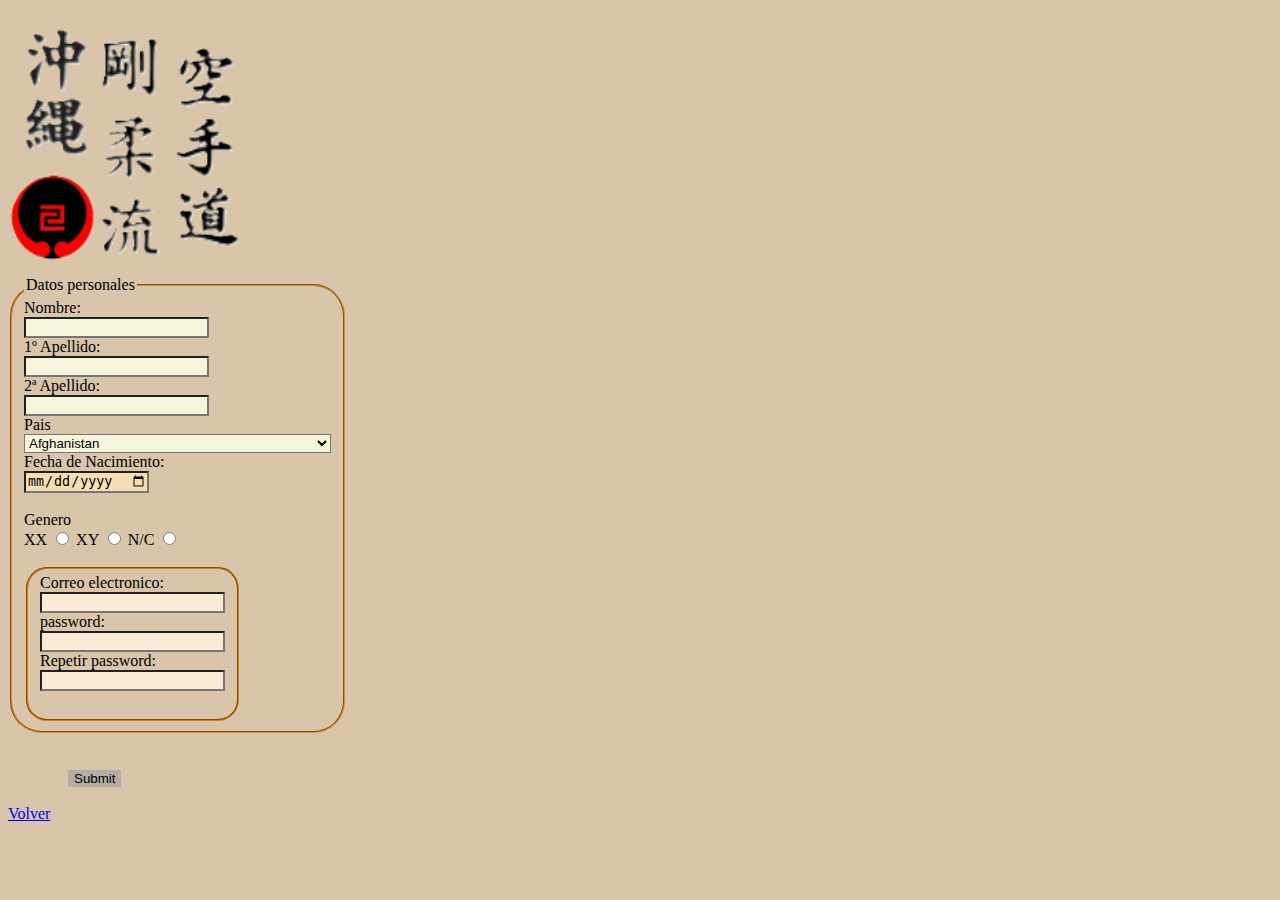
<file: Formulario.html>
<!DOCTYPE html>
<html lang="es">

<head>
	<meta charset="UTF-8">
	<title>Highlighted Form</title>

</head>
<img src="mini WEB/iogkf_1.png" alt="Goju-Ryu" width="250";>

<body style="background-color: #D8C5AA;">
	

	<form>
		
		<div>
			
			<fieldset style= "border-radius: 3cap; border-color: #d68e28; width: 80px;">
				<legend>Datos personales</legend>
				<label for="Nombre">Nombre:</label><br />
				<input type="text" id="Nombre" name="Nombre" style="background-color: beige;"><br />

				<label for="1º Apellido">1º Apellido:</label><br />
				<input type="text" id="1º Apellido" name="1º Apellido" style="background-color: beige;"><br />

				<label for="2ª Apellido">2ª Apellido:</label><br />
				<input type="text" id="2ª Apellido" name="2ª Apellido" style="background-color: beige;"><br />

				<label for="Pais">Pais </label><br />
				<select name="country" class="form-control" style="background-color: beige;">
					<option value="Afghanistan">Afghanistan</option>
					<option value="Åland Islands">Åland Islands</option>
					<option value="Albania">Albania</option>
					<option value="Algeria">Algeria</option>
					<option value="American Samoa">American Samoa</option>
					<option value="Andorra">Andorra</option>
					<option value="Angola">Angola</option>
					<option value="Anguilla">Anguilla</option>
					<option value="Antarctica">Antarctica</option>
					<option value="Antigua and Barbuda">Antigua and Barbuda</option>
					<option value="Argentina">Argentina</option>
					<option value="Armenia">Armenia</option>
					<option value="Aruba">Aruba</option>
					<option value="Australia">Australia</option>
					<option value="Austria">Austria</option>
					<option value="Azerbaijan">Azerbaijan</option>
					<option value="Bahamas">Bahamas</option>
					<option value="Bahrain">Bahrain</option>
					<option value="Bangladesh">Bangladesh</option>
					<option value="Barbados">Barbados</option>
					<option value="Belarus">Belarus</option>
					<option value="Belgium">Belgium</option>
					<option value="Belize">Belize</option>
					<option value="Benin">Benin</option>
					<option value="Bermuda">Bermuda</option>
					<option value="Bhutan">Bhutan</option>
					<option value="Bolivia">Bolivia</option>
					<option value="Bosnia and Herzegovina">Bosnia and Herzegovina</option>
					<option value="Botswana">Botswana</option>
					<option value="Bouvet Island">Bouvet Island</option>
					<option value="Brazil">Brazil</option>
					<option value="British Indian Ocean Territory">British Indian Ocean Territory</option>
					<option value="Brunei Darussalam">Brunei Darussalam</option>
					<option value="Bulgaria">Bulgaria</option>
					<option value="Burkina Faso">Burkina Faso</option>
					<option value="Burundi">Burundi</option>
					<option value="Cambodia">Cambodia</option>
					<option value="Cameroon">Cameroon</option>
					<option value="Canada">Canada</option>
					<option value="Cape Verde">Cape Verde</option>
					<option value="Cayman Islands">Cayman Islands</option>
					<option value="Central African Republic">Central African Republic</option>
					<option value="Chad">Chad</option>
					<option value="Chile">Chile</option>
					<option value="China">China</option>
					<option value="Christmas Island">Christmas Island</option>
					<option value="Cocos (Keeling) Islands">Cocos (Keeling) Islands</option>
					<option value="Colombia">Colombia</option>
					<option value="Comoros">Comoros</option>
					<option value="Congo">Congo</option>
					<option value="Congo, The Democratic Republic of The">Congo, The Democratic Republic of The</option>
					<option value="Cook Islands">Cook Islands</option>
					<option value="Costa Rica">Costa Rica</option>
					<option value="Cote D'ivoire">Cote D'ivoire</option>
					<option value="Croatia">Croatia</option>
					<option value="Cuba">Cuba</option>
					<option value="Cyprus">Cyprus</option>
					<option value="Czech Republic">Czech Republic</option>
					<option value="Denmark">Denmark</option>
					<option value="Djibouti">Djibouti</option>
					<option value="Dominica">Dominica</option>
					<option value="Dominican Republic">Dominican Republic</option>
					<option value="Ecuador">Ecuador</option>
					<option value="Egypt">Egypt</option>
					<option value="El Salvador">El Salvador</option>
					<option value="Equatorial Guinea">Equatorial Guinea</option>
					<option value="Eritrea">Eritrea</option>
					<option value="Estonia">Estonia</option>
					<option value="Ethiopia">Ethiopia</option>
					<option value="Falkland Islands (Malvinas)">Falkland Islands (Malvinas)</option>
					<option value="Faroe Islands">Faroe Islands</option>
					<option value="Fiji">Fiji</option>
					<option value="Finland">Finland</option>
					<option value="France">France</option>
					<option value="French Guiana">French Guiana</option>
					<option value="French Polynesia">French Polynesia</option>
					<option value="French Southern Territories">French Southern Territories</option>
					<option value="Gabon">Gabon</option>
					<option value="Gambia">Gambia</option>
					<option value="Georgia">Georgia</option>
					<option value="Germany">Germany</option>
					<option value="Ghana">Ghana</option>
					<option value="Gibraltar">Gibraltar</option>
					<option value="Greece">Greece</option>
					<option value="Greenland">Greenland</option>
					<option value="Grenada">Grenada</option>
					<option value="Guadeloupe">Guadeloupe</option>
					<option value="Guam">Guam</option>
					<option value="Guatemala">Guatemala</option>
					<option value="Guernsey">Guernsey</option>
					<option value="Guinea">Guinea</option>
					<option value="Guinea-bissau">Guinea-bissau</option>
					<option value="Guyana">Guyana</option>
					<option value="Haiti">Haiti</option>
					<option value="Heard Island and Mcdonald Islands">Heard Island and Mcdonald Islands</option>
					<option value="Holy See (Vatican City State)">Holy See (Vatican City State)</option>
					<option value="Honduras">Honduras</option>
					<option value="Hong Kong">Hong Kong</option>
					<option value="Hungary">Hungary</option>
					<option value="Iceland">Iceland</option>
					<option value="India">India</option>
					<option value="Indonesia">Indonesia</option>
					<option value="Iran, Islamic Republic of">Iran, Islamic Republic of</option>
					<option value="Iraq">Iraq</option>
					<option value="Ireland">Ireland</option>
					<option value="Isle of Man">Isle of Man</option>
					<option value="Israel">Israel</option>
					<option value="Italy">Italy</option>
					<option value="Jamaica">Jamaica</option>
					<option value="Japan">Japan</option>
					<option value="Jersey">Jersey</option>
					<option value="Jordan">Jordan</option>
					<option value="Kazakhstan">Kazakhstan</option>
					<option value="Kenya">Kenya</option>
					<option value="Kiribati">Kiribati</option>
					<option value="Korea, Democratic People's Republic of">Korea, Democratic People's Republic of</option>
					<option value="Korea, Republic of">Korea, Republic of</option>
					<option value="Kuwait">Kuwait</option>
					<option value="Kyrgyzstan">Kyrgyzstan</option>
					<option value="Lao People's Democratic Republic">Lao People's Democratic Republic</option>
					<option value="Latvia">Latvia</option>
					<option value="Lebanon">Lebanon</option>
					<option value="Lesotho">Lesotho</option>
					<option value="Liberia">Liberia</option>
					<option value="Libyan Arab Jamahiriya">Libyan Arab Jamahiriya</option>
					<option value="Liechtenstein">Liechtenstein</option>
					<option value="Lithuania">Lithuania</option>
					<option value="Luxembourg">Luxembourg</option>
					<option value="Macao">Macao</option>
					<option value="Macedonia, The Former Yugoslav Republic of">Macedonia, The Former Yugoslav Republic of</option>
					<option value="Madagascar">Madagascar</option>
					<option value="Malawi">Malawi</option>
					<option value="Malaysia">Malaysia</option>
					<option value="Maldives">Maldives</option>
					<option value="Mali">Mali</option>
					<option value="Malta">Malta</option>
					<option value="Marshall Islands">Marshall Islands</option>
					<option value="Martinique">Martinique</option>
					<option value="Mauritania">Mauritania</option>
					<option value="Mauritius">Mauritius</option>
					<option value="Mayotte">Mayotte</option>
					<option value="Mexico">Mexico</option>
					<option value="Micronesia, Federated States of">Micronesia, Federated States of</option>
					<option value="Moldova, Republic of">Moldova, Republic of</option>
					<option value="Monaco">Monaco</option>
					<option value="Mongolia">Mongolia</option>
					<option value="Montenegro">Montenegro</option>
					<option value="Montserrat">Montserrat</option>
					<option value="Morocco">Morocco</option>
					<option value="Mozambique">Mozambique</option>
					<option value="Myanmar">Myanmar</option>
					<option value="Namibia">Namibia</option>
					<option value="Nauru">Nauru</option>
					<option value="Nepal">Nepal</option>
					<option value="Netherlands">Netherlands</option>
					<option value="Netherlands Antilles">Netherlands Antilles</option>
					<option value="New Caledonia">New Caledonia</option>
					<option value="New Zealand">New Zealand</option>
					<option value="Nicaragua">Nicaragua</option>
					<option value="Niger">Niger</option>
					<option value="Nigeria">Nigeria</option>
					<option value="Niue">Niue</option>
					<option value="Norfolk Island">Norfolk Island</option>
					<option value="Northern Mariana Islands">Northern Mariana Islands</option>
					<option value="Norway">Norway</option>
					<option value="Oman">Oman</option>
					<option value="Pakistan">Pakistan</option>
					<option value="Palau">Palau</option>
					<option value="Palestinian Territory, Occupied">Palestinian Territory, Occupied</option>
					<option value="Panama">Panama</option>
					<option value="Papua New Guinea">Papua New Guinea</option>
					<option value="Paraguay">Paraguay</option>
					<option value="Peru">Peru</option>
					<option value="Philippines">Philippines</option>
					<option value="Pitcairn">Pitcairn</option>
					<option value="Poland">Poland</option>
					<option value="Portugal">Portugal</option>
					<option value="Puerto Rico">Puerto Rico</option>
					<option value="Qatar">Qatar</option>
					<option value="Reunion">Reunion</option>
					<option value="Romania">Romania</option>
					<option value="Russian Federation">Russian Federation</option>
					<option value="Rwanda">Rwanda</option>
					<option value="Saint Helena">Saint Helena</option>
					<option value="Saint Kitts and Nevis">Saint Kitts and Nevis</option>
					<option value="Saint Lucia">Saint Lucia</option>
					<option value="Saint Pierre and Miquelon">Saint Pierre and Miquelon</option>
					<option value="Saint Vincent and The Grenadines">Saint Vincent and The Grenadines</option>
					<option value="Samoa">Samoa</option>
					<option value="San Marino">San Marino</option>
					<option value="Sao Tome and Principe">Sao Tome and Principe</option>
					<option value="Saudi Arabia">Saudi Arabia</option>
					<option value="Senegal">Senegal</option>
					<option value="Serbia">Serbia</option>
					<option value="Seychelles">Seychelles</option>
					<option value="Sierra Leone">Sierra Leone</option>
					<option value="Singapore">Singapore</option>
					<option value="Slovakia">Slovakia</option>
					<option value="Slovenia">Slovenia</option>
					<option value="Solomon Islands">Solomon Islands</option>
					<option value="Somalia">Somalia</option>
					<option value="South Africa">South Africa</option>
					<option value="South Georgia and The South Sandwich Islands">South Georgia and The South Sandwich Islands</option>
					<option value="Spain">Spain</option>
					<option value="Sri Lanka">Sri Lanka</option>
					<option value="Sudan">Sudan</option>
					<option value="Suriname">Suriname</option>
					<option value="Svalbard and Jan Mayen">Svalbard and Jan Mayen</option>
					<option value="Swaziland">Swaziland</option>
					<option value="Sweden">Sweden</option>
					<option value="Switzerland">Switzerland</option>
					<option value="Syrian Arab Republic">Syrian Arab Republic</option>
					<option value="Taiwan">Taiwan</option>
					<option value="Tajikistan">Tajikistan</option>
					<option value="Tanzania, United Republic of">Tanzania, United Republic of</option>
					<option value="Thailand">Thailand</option>
					<option value="Timor-leste">Timor-leste</option>
					<option value="Togo">Togo</option>
					<option value="Tokelau">Tokelau</option>
					<option value="Tonga">Tonga</option>
					<option value="Trinidad and Tobago">Trinidad and Tobago</option>
					<option value="Tunisia">Tunisia</option>
					<option value="Turkey">Turkey</option>
					<option value="Turkmenistan">Turkmenistan</option>
					<option value="Turks and Caicos Islands">Turks and Caicos Islands</option>
					<option value="Tuvalu">Tuvalu</option>
					<option value="Uganda">Uganda</option>
					<option value="Ukraine">Ukraine</option>
					<option value="United Arab Emirates">United Arab Emirates</option>
					<option value="United Kingdom">United Kingdom</option>
					<option value="United States">United States</option>
					<option value="United States Minor Outlying Islands">United States Minor Outlying Islands</option>
					<option value="Uruguay">Uruguay</option>
					<option value="Uzbekistan">Uzbekistan</option>
					<option value="Vanuatu">Vanuatu</option>
					<option value="Venezuela">Venezuela</option>
					<option value="Viet Nam">Viet Nam</option>
					<option value="Virgin Islands, British">Virgin Islands, British</option>
					<option value="Virgin Islands, U.S.">Virgin Islands, U.S.</option>
					<option value="Wallis and Futuna">Wallis and Futuna</option>
					<option value="Western Sahara">Western Sahara</option>
					<option value="Yemen">Yemen</option>
					<option value="Zambia">Zambia</option>
					<option value="Zimbabwe">Zimbabwe</option>
				</select>

				<label for="Fecha de Nacimiento">Fecha de Nacimiento:</label><br />
				<input type="date" id="Fecha de Nacimiento" name="Fecha de Nacimiento" style="background-color: wheat;"
					value="04-11-2024" min="01-01-2024" max="31-12-2024">
				<br>
				<br>
				<label for="Genero">Genero</label><br />
				<label for="xx">XX</label>
				<input type="radio" id="estas" name="Genero" value="XX">

				<label for="xY">XY</label>
				<input type="radio" id="chao" name="Genero" value="XY">
				<label for="N/C">N/C</label>
				<input type="radio" id="hola" name="Genero" value="N/C"><br><br>
				<fieldset style= "border-radius: 2cap; border-color: #d18112; width: 80px;">
					<label for="Correo electronico">Correo electronico:</label><br />
					<input type="email" id="Correo electronico" name="Correo electronico" style="background-color: antiquewhite;"> <br />

					<label for="password">password:</label><br />
					<input type="password" id="password" name="password" style="background-color: antiquewhite;"><br />

					<label for="Repetir password">Repetir password:</label><br />
					<input type="password" id="Repetir password" name="Repetir password" style="background-color: antiquewhite;"><br /><br />
				</fieldset>
			</fieldset>
			<br /><br />
			<input type="submit" value="Submit" style="margin-left: 60px; border: 2px;  background-color:#B5ADA4;">
		</div>
	</form>
	<br>	
	<a href="index.html">Volver</a>
</body>


</html>
</file>
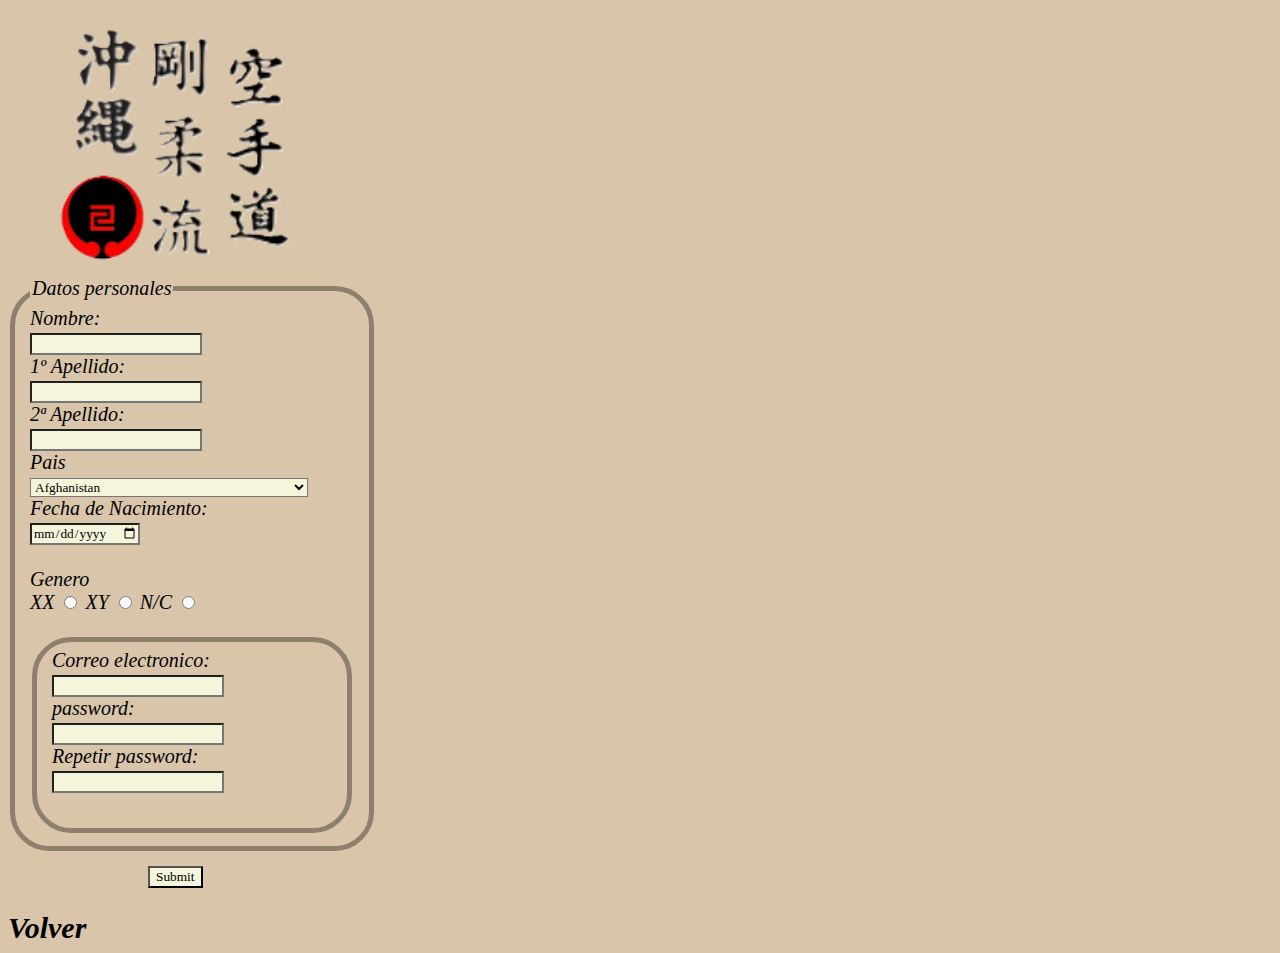
<file: Formulario_proyecto.html>
<!DOCTYPE html>
<html lang="es">

<head>
	<meta charset="UTF-8">
	<title>Highlighted Form</title>
	<link rel="stylesheet" href="css_formulario.css">

</head>
<img src="mini WEB/iogkf_1.png" alt="Goju-Ryu" width="250" ;>


<body>
	<form>
		<div>
			<fieldset>
				<legend>Datos personales</legend>
				<label for="Nombre">Nombre:</label><br />
				<input type="text" id="Nombre" name="Nombre"><br />

				<label for="1º Apellido">1º Apellido:</label><br />
				<input type="text" id="1º Apellido" name="1º Apellido"><br />

				<label for="2ª Apellido">2ª Apellido:</label><br />
				<input type="text" id="2ª Apellido" name="2ª Apellido"><br />

				<label for="Pais">Pais </label><br />
				<select name="country" class="form-control">
					<option value="Afghanistan">Afghanistan</option>
					<option value="Åland Islands">Åland Islands</option>
					<option value="Albania">Albania</option>
					<option value="Algeria">Algeria</option>
					<option value="American Samoa">American Samoa</option>
					<option value="Andorra">Andorra</option>
					<option value="Angola">Angola</option>
					<option value="Anguilla">Anguilla</option>
					<option value="Antarctica">Antarctica</option>
					<option value="Antigua and Barbuda">Antigua and Barbuda</option>
					<option value="Argentina">Argentina</option>
					<option value="Armenia">Armenia</option>
					<option value="Aruba">Aruba</option>
					<option value="Australia">Australia</option>
					<option value="Austria">Austria</option>
					<option value="Azerbaijan">Azerbaijan</option>
					<option value="Bahamas">Bahamas</option>
					<option value="Bahrain">Bahrain</option>
					<option value="Bangladesh">Bangladesh</option>
					<option value="Barbados">Barbados</option>
					<option value="Belarus">Belarus</option>
					<option value="Belgium">Belgium</option>
					<option value="Belize">Belize</option>
					<option value="Benin">Benin</option>
					<option value="Bermuda">Bermuda</option>
					<option value="Bhutan">Bhutan</option>
					<option value="Bolivia">Bolivia</option>
					<option value="Bosnia and Herzegovina">Bosnia and Herzegovina</option>
					<option value="Botswana">Botswana</option>
					<option value="Bouvet Island">Bouvet Island</option>
					<option value="Brazil">Brazil</option>
					<option value="British Indian Ocean Territory">British Indian Ocean Territory</option>
					<option value="Brunei Darussalam">Brunei Darussalam</option>
					<option value="Bulgaria">Bulgaria</option>
					<option value="Burkina Faso">Burkina Faso</option>
					<option value="Burundi">Burundi</option>
					<option value="Cambodia">Cambodia</option>
					<option value="Cameroon">Cameroon</option>
					<option value="Canada">Canada</option>
					<option value="Cape Verde">Cape Verde</option>
					<option value="Cayman Islands">Cayman Islands</option>
					<option value="Central African Republic">Central African Republic</option>
					<option value="Chad">Chad</option>
					<option value="Chile">Chile</option>
					<option value="China">China</option>
					<option value="Christmas Island">Christmas Island</option>
					<option value="Cocos (Keeling) Islands">Cocos (Keeling) Islands</option>
					<option value="Colombia">Colombia</option>
					<option value="Comoros">Comoros</option>
					<option value="Congo">Congo</option>
					<option value="Congo, The Democratic Republic of The">Congo, The Democratic Republic of The</option>
					<option value="Cook Islands">Cook Islands</option>
					<option value="Costa Rica">Costa Rica</option>
					<option value="Cote D'ivoire">Cote D'ivoire</option>
					<option value="Croatia">Croatia</option>
					<option value="Cuba">Cuba</option>
					<option value="Cyprus">Cyprus</option>
					<option value="Czech Republic">Czech Republic</option>
					<option value="Denmark">Denmark</option>
					<option value="Djibouti">Djibouti</option>
					<option value="Dominica">Dominica</option>
					<option value="Dominican Republic">Dominican Republic</option>
					<option value="Ecuador">Ecuador</option>
					<option value="Egypt">Egypt</option>
					<option value="El Salvador">El Salvador</option>
					<option value="Equatorial Guinea">Equatorial Guinea</option>
					<option value="Eritrea">Eritrea</option>
					<option value="Estonia">Estonia</option>
					<option value="Ethiopia">Ethiopia</option>
					<option value="Falkland Islands (Malvinas)">Falkland Islands (Malvinas)</option>
					<option value="Faroe Islands">Faroe Islands</option>
					<option value="Fiji">Fiji</option>
					<option value="Finland">Finland</option>
					<option value="France">France</option>
					<option value="French Guiana">French Guiana</option>
					<option value="French Polynesia">French Polynesia</option>
					<option value="French Southern Territories">French Southern Territories</option>
					<option value="Gabon">Gabon</option>
					<option value="Gambia">Gambia</option>
					<option value="Georgia">Georgia</option>
					<option value="Germany">Germany</option>
					<option value="Ghana">Ghana</option>
					<option value="Gibraltar">Gibraltar</option>
					<option value="Greece">Greece</option>
					<option value="Greenland">Greenland</option>
					<option value="Grenada">Grenada</option>
					<option value="Guadeloupe">Guadeloupe</option>
					<option value="Guam">Guam</option>
					<option value="Guatemala">Guatemala</option>
					<option value="Guernsey">Guernsey</option>
					<option value="Guinea">Guinea</option>
					<option value="Guinea-bissau">Guinea-bissau</option>
					<option value="Guyana">Guyana</option>
					<option value="Haiti">Haiti</option>
					<option value="Heard Island and Mcdonald Islands">Heard Island and Mcdonald Islands</option>
					<option value="Holy See (Vatican City State)">Holy See (Vatican City State)</option>
					<option value="Honduras">Honduras</option>
					<option value="Hong Kong">Hong Kong</option>
					<option value="Hungary">Hungary</option>
					<option value="Iceland">Iceland</option>
					<option value="India">India</option>
					<option value="Indonesia">Indonesia</option>
					<option value="Iran, Islamic Republic of">Iran, Islamic Republic of</option>
					<option value="Iraq">Iraq</option>
					<option value="Ireland">Ireland</option>
					<option value="Isle of Man">Isle of Man</option>
					<option value="Israel">Israel</option>
					<option value="Italy">Italy</option>
					<option value="Jamaica">Jamaica</option>
					<option value="Japan">Japan</option>
					<option value="Jersey">Jersey</option>
					<option value="Jordan">Jordan</option>
					<option value="Kazakhstan">Kazakhstan</option>
					<option value="Kenya">Kenya</option>
					<option value="Kiribati">Kiribati</option>
					<option value="Korea, Democratic People's Republic of">Korea, Democratic People's Republic of
					</option>
					<option value="Korea, Republic of">Korea, Republic of</option>
					<option value="Kuwait">Kuwait</option>
					<option value="Kyrgyzstan">Kyrgyzstan</option>
					<option value="Lao People's Democratic Republic">Lao People's Democratic Republic</option>
					<option value="Latvia">Latvia</option>
					<option value="Lebanon">Lebanon</option>
					<option value="Lesotho">Lesotho</option>
					<option value="Liberia">Liberia</option>
					<option value="Libyan Arab Jamahiriya">Libyan Arab Jamahiriya</option>
					<option value="Liechtenstein">Liechtenstein</option>
					<option value="Lithuania">Lithuania</option>
					<option value="Luxembourg">Luxembourg</option>
					<option value="Macao">Macao</option>
					<option value="Macedonia, The Former Yugoslav Republic of">Macedonia, The Former Yugoslav Republic
						of</option>
					<option value="Madagascar">Madagascar</option>
					<option value="Malawi">Malawi</option>
					<option value="Malaysia">Malaysia</option>
					<option value="Maldives">Maldives</option>
					<option value="Mali">Mali</option>
					<option value="Malta">Malta</option>
					<option value="Marshall Islands">Marshall Islands</option>
					<option value="Martinique">Martinique</option>
					<option value="Mauritania">Mauritania</option>
					<option value="Mauritius">Mauritius</option>
					<option value="Mayotte">Mayotte</option>
					<option value="Mexico">Mexico</option>
					<option value="Micronesia, Federated States of">Micronesia, Federated States of</option>
					<option value="Moldova, Republic of">Moldova, Republic of</option>
					<option value="Monaco">Monaco</option>
					<option value="Mongolia">Mongolia</option>
					<option value="Montenegro">Montenegro</option>
					<option value="Montserrat">Montserrat</option>
					<option value="Morocco">Morocco</option>
					<option value="Mozambique">Mozambique</option>
					<option value="Myanmar">Myanmar</option>
					<option value="Namibia">Namibia</option>
					<option value="Nauru">Nauru</option>
					<option value="Nepal">Nepal</option>
					<option value="Netherlands">Netherlands</option>
					<option value="Netherlands Antilles">Netherlands Antilles</option>
					<option value="New Caledonia">New Caledonia</option>
					<option value="New Zealand">New Zealand</option>
					<option value="Nicaragua">Nicaragua</option>
					<option value="Niger">Niger</option>
					<option value="Nigeria">Nigeria</option>
					<option value="Niue">Niue</option>
					<option value="Norfolk Island">Norfolk Island</option>
					<option value="Northern Mariana Islands">Northern Mariana Islands</option>
					<option value="Norway">Norway</option>
					<option value="Oman">Oman</option>
					<option value="Pakistan">Pakistan</option>
					<option value="Palau">Palau</option>
					<option value="Palestinian Territory, Occupied">Palestinian Territory, Occupied</option>
					<option value="Panama">Panama</option>
					<option value="Papua New Guinea">Papua New Guinea</option>
					<option value="Paraguay">Paraguay</option>
					<option value="Peru">Peru</option>
					<option value="Philippines">Philippines</option>
					<option value="Pitcairn">Pitcairn</option>
					<option value="Poland">Poland</option>
					<option value="Portugal">Portugal</option>
					<option value="Puerto Rico">Puerto Rico</option>
					<option value="Qatar">Qatar</option>
					<option value="Reunion">Reunion</option>
					<option value="Romania">Romania</option>
					<option value="Russian Federation">Russian Federation</option>
					<option value="Rwanda">Rwanda</option>
					<option value="Saint Helena">Saint Helena</option>
					<option value="Saint Kitts and Nevis">Saint Kitts and Nevis</option>
					<option value="Saint Lucia">Saint Lucia</option>
					<option value="Saint Pierre and Miquelon">Saint Pierre and Miquelon</option>
					<option value="Saint Vincent and The Grenadines">Saint Vincent and The Grenadines</option>
					<option value="Samoa">Samoa</option>
					<option value="San Marino">San Marino</option>
					<option value="Sao Tome and Principe">Sao Tome and Principe</option>
					<option value="Saudi Arabia">Saudi Arabia</option>
					<option value="Senegal">Senegal</option>
					<option value="Serbia">Serbia</option>
					<option value="Seychelles">Seychelles</option>
					<option value="Sierra Leone">Sierra Leone</option>
					<option value="Singapore">Singapore</option>
					<option value="Slovakia">Slovakia</option>
					<option value="Slovenia">Slovenia</option>
					<option value="Solomon Islands">Solomon Islands</option>
					<option value="Somalia">Somalia</option>
					<option value="South Africa">South Africa</option>
					<option value="South Georgia and The South Sandwich Islands">South Georgia and The South Sandwich
						Islands</option>
					<option value="Spain">Spain</option>
					<option value="Sri Lanka">Sri Lanka</option>
					<option value="Sudan">Sudan</option>
					<option value="Suriname">Suriname</option>
					<option value="Svalbard and Jan Mayen">Svalbard and Jan Mayen</option>
					<option value="Swaziland">Swaziland</option>
					<option value="Sweden">Sweden</option>
					<option value="Switzerland">Switzerland</option>
					<option value="Syrian Arab Republic">Syrian Arab Republic</option>
					<option value="Taiwan">Taiwan</option>
					<option value="Tajikistan">Tajikistan</option>
					<option value="Tanzania, United Republic of">Tanzania, United Republic of</option>
					<option value="Thailand">Thailand</option>
					<option value="Timor-leste">Timor-leste</option>
					<option value="Togo">Togo</option>
					<option value="Tokelau">Tokelau</option>
					<option value="Tonga">Tonga</option>
					<option value="Trinidad and Tobago">Trinidad and Tobago</option>
					<option value="Tunisia">Tunisia</option>
					<option value="Turkey">Turkey</option>
					<option value="Turkmenistan">Turkmenistan</option>
					<option value="Turks and Caicos Islands">Turks and Caicos Islands</option>
					<option value="Tuvalu">Tuvalu</option>
					<option value="Uganda">Uganda</option>
					<option value="Ukraine">Ukraine</option>
					<option value="United Arab Emirates">United Arab Emirates</option>
					<option value="United Kingdom">United Kingdom</option>
					<option value="United States">United States</option>
					<option value="United States Minor Outlying Islands">United States Minor Outlying Islands</option>
					<option value="Uruguay">Uruguay</option>
					<option value="Uzbekistan">Uzbekistan</option>
					<option value="Vanuatu">Vanuatu</option>
					<option value="Venezuela">Venezuela</option>
					<option value="Viet Nam">Viet Nam</option>
					<option value="Virgin Islands, British">Virgin Islands, British</option>
					<option value="Virgin Islands, U.S.">Virgin Islands, U.S.</option>
					<option value="Wallis and Futuna">Wallis and Futuna</option>
					<option value="Western Sahara">Western Sahara</option>
					<option value="Yemen">Yemen</option>
					<option value="Zambia">Zambia</option>
					<option value="Zimbabwe">Zimbabwe</option>
				</select><br />

				<label for="Fecha de Nacimiento">Fecha de Nacimiento:</label><br />
				<input type="date" id="Fecha de Nacimiento" name="Fecha de Nacimiento" value="04-11-2024"
					min="01-01-2024" max="31-12-2024">
				<br>
				<br>
				<label for="Genero">Genero</label><br />
				<label for="xx">XX</label>
				<input type="radio" id="estas" name="Genero" value="XX">

				<label for="xY">XY</label>
				<input type="radio" id="chao" name="Genero" value="XY">
				<label for="N/C">N/C</label>
				<input type="radio" id="hola" name="Genero" value="N/C"><br><br>
				<fieldset>
					<label for="Correo electronico">Correo electronico:</label><br />
					<input type="email" id="Correo electronico" name="Correo electronico"> <br />

					<label for="password">password:</label><br />
					<input type="password" id="password" name="password"><br />

					<label for="Repetir password">Repetir password:</label><br />
					<input type="password" id="Repetir password" name="Repetir password"><br /><br />
				</fieldset>
			</fieldset>
			<input class="submit" type="submit" value="Submit">
		</div>
	</form>
	<br>
	<a href="index.html">Volver</a>
</body>

</html>
</file>
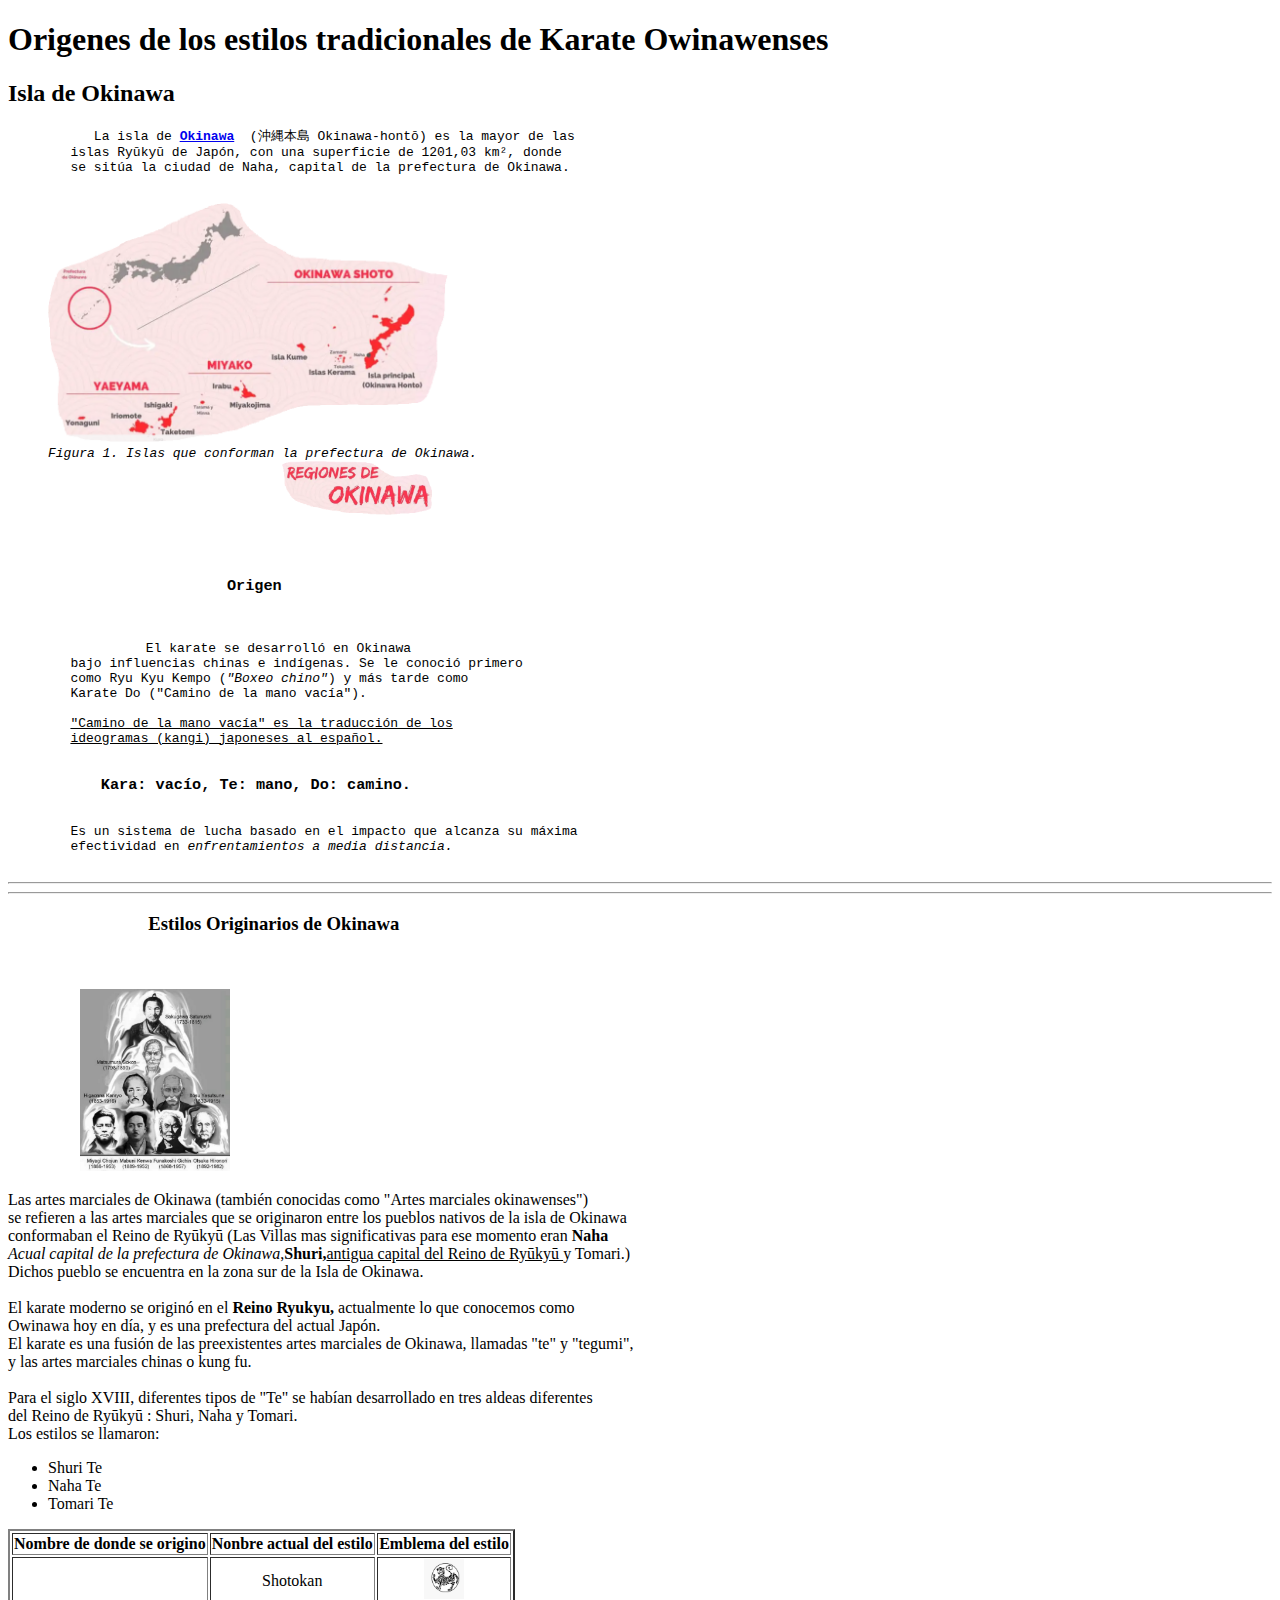
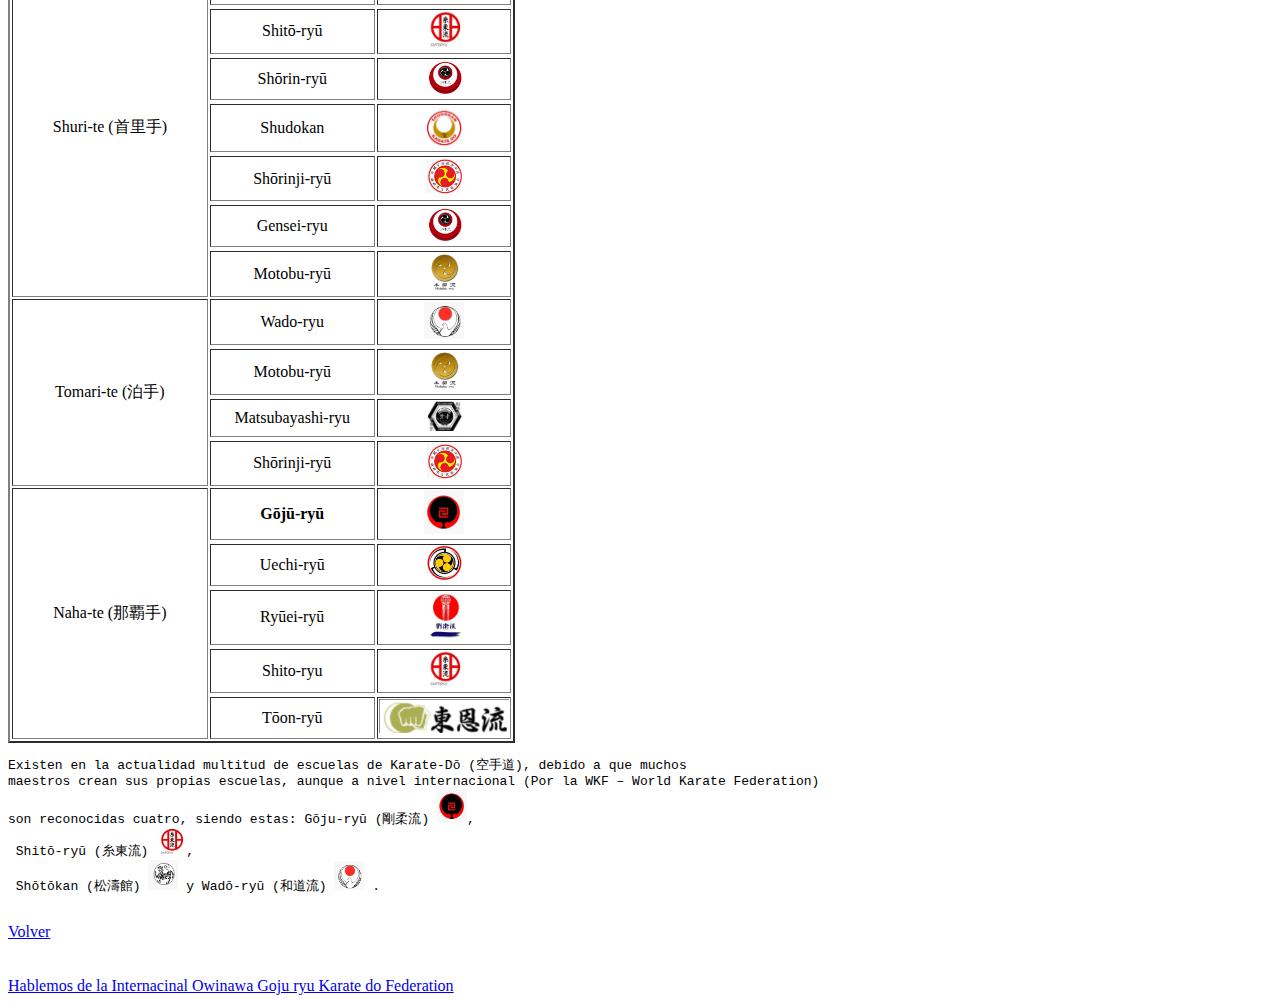
<file: Pag_principal_Tarea_1.4.html>
<!DOCTYPE html>
<html lang="es">
	<head>
		 <meta charset="UTF-8">
		 
	</head>
	<body>
		<h1 id="inicio">Origenes de los estilos tradicionales de Karate Owinawenses </h1>

		

<h2> Isla de Okinawa</h2>
	
		
		<pre>
	   La isla de <strong><a href="https://es.wikipedia.org/wiki/Prefectura_de_Okinawa">Okinawa</a> </strong> (沖縄本島 Okinawa-hontō) es la mayor de las
	islas Ryūkyū de Japón, con una superficie de 1201,03 km², donde 
	se sitúa la ciudad de Naha, capital de la prefectura de Okinawa.
			   
<figure><img src="mini WEB\okinawa.PNG" title="Islas que conforman la Prefectura de Okinawa" alt="Islas que conforman la Prefectura de Okinawa"  width="400">
<figcaption><em>Figura 1. Islas que conforman la prefectura de Okinawa.</em></figcaption>&ensp;&ensp;&ensp;&ensp;&ensp;&ensp;&ensp;&ensp;&ensp;&ensp;&ensp;&ensp;&ensp;&ensp;&ensp;&ensp;&ensp;&ensp;&ensp;&ensp;&ensp;&ensp;&ensp;&ensp;&ensp;&ensp;&ensp;&ensp;&ensp;&ensp;&ensp;&ensp;&ensp;&ensp;&ensp;&ensp;<img src="mini WEB\nobre de okinawa.PNG"  width="150">
</figure>
		</pre>
		
		<pre>
<strong><h3>			Origen</h3></strong><br />
		&ensp;&ensp;El karate se desarrolló en Okinawa
	bajo influencias chinas e indígenas. Se le conoció primero
	como Ryu Kyu Kempo (<em>"Boxeo chino"</em>) y más tarde como 
	Karate Do ("Camino de la mano vacía").

	<u>"Camino de la mano vacía" es la traducción de los
	ideogramas (kangi) japoneses al español.</u>
	<h3>&ensp;&ensp;&ensp;&ensp;&ensp;&ensp;&ensp;&ensp;&ensp;&ensp;&ensp; Kara: vacío, Te: mano, Do: camino.</h3>
	Es un sistema de lucha basado en el impacto que alcanza su máxima
	efectividad en <em>enfrentamientos a media distancia.</em>
		</pre>
	<hr />
	<hr />		





	<h3>&ensp;&ensp;&ensp;&ensp;&ensp;&ensp;&ensp;&ensp;&ensp;&ensp;&ensp;&ensp;&ensp;&ensp;&ensp;Estilos Originarios de Okinawa</h3>
	<br >	
	<br >

	&ensp;&ensp;&ensp;&ensp;&ensp;&ensp;&ensp;&ensp;&ensp;<img src="mini WEB\Arbol de linaje.png"  width="150"><!--tengo que preguntar como poner el texto de abajo al lado de la foto-->

<p>Las artes marciales de Okinawa (también conocidas como "Artes marciales okinawenses") <br />
se refieren a las artes marciales que se originaron entre los pueblos nativos de la isla de Okinawa<br />
 conformaban el Reino de Ryūkyū (Las Villas mas significativas para ese momento eran<strong> Naha<br />
</strong><em> Acual capital de la prefectura de Okinawa</em>,<strong>Shuri,</strong><u>antigua capital del Reino de Ryūkyū </u> y Tomari.) <br />
Dichos pueblo se encuentra en la zona sur de la Isla de Okinawa.<br />
<br >
El karate moderno se originó en el<strong> Reino Ryukyu,</strong> actualmente lo que conocemos como<br />
Owinawa hoy en día, y  es una prefectura del actual Japón.<br />
El karate es una fusión de las preexistentes artes marciales de Okinawa, llamadas "te" y "tegumi",<br />
y las artes marciales chinas o kung fu.<br />
<br >
Para el siglo XVIII, diferentes tipos de "Te" se habían desarrollado en tres aldeas diferentes <br/ >
del Reino de Ryūkyū : Shuri, Naha y Tomari. <br />
Los estilos se llamaron:
<ul>
<li>Shuri Te</li>
<li>Naha Te</li>
<li>Tomari Te</li>
</ul>
</p>


<table  border="2" style="text-align:center">

			<th>Nombre de donde se origino</th>	
			<th>Nonbre actual del estilo</th>
			<th>Emblema del estilo</th>
						
			<tr>
				<td rowspan="13">Shuri-te (首里手)</td>
				<td>Shotokan</td><td><img src="mini WEB\Shoto kan.png"  width="40"></td><tr></tr>
				<td>Shitō-ryū</td><td><img src="mini WEB\Shito ryu.png"  width="40"></td><tr></tr>
				<td>Shōrin-ryū</td><td><img src="mini WEB/Shorin-Ryu.png"  width="35"></td><tr></tr>
				<td>Shudokan</td><td><img src="mini WEB/Shundo Kan.png"  width="35"></td><tr></tr>
				<td>Shōrinji-ryū</td><td><img src="mini WEB/SHorinji ryu.png"  width="35"></td><tr></tr>
				<td>Gensei-ryu</td><td><img src="mini WEB/Shorin-Ryu.png"  width="35"></td><tr></tr>
				<td>Motobu-ryū</td><td><img src="mini WEB\Motobu-ryū.png"  width="35"></td>
			</tr>

			<tr>
				<td rowspan="7">Tomari-te (泊手)</td>
				<td>Wado-ryu</td><td><img src="mini WEB\Wado ryu.png" width="40"></td><tr></tr>
				<td>Motobu-ryū</td><td><img src="mini WEB\Motobu-ryū.png"  width="35"></td><tr></tr>
				<td>Matsubayashi-ryu</td><td><img src="mini WEB\Matsubayashi-ryu.png"  width="35"></td><tr></tr>
				<td>Shōrinji-ryū</td><td><img src="mini WEB/SHorinji ryu.png"  width="35"></td>
			</tr>

			<tr>
				<td rowspan="9">Naha-te (那覇手)</td>
				<td><strong>Gōjū-ryū</strong></td><td><img src="mini WEB\Goju ryu.png"  width="40"></td><tr></tr>
				<td>Uechi-ryū</td><td><img src="mini WEB\uechi-ryū.png"  width="35"></td><tr></tr>
				<td>Ryūei-ryū</td><td><img src="mini WEB/Ryuei Ryu.png"  width="35"></td><tr></tr>
				<td>Shito-ryu</td><td><img src="mini WEB\Shito ryu.png"  width="40"></td><tr></tr>
				<td>Tōon-ryū</td><td><img src="mini WEB\Tōon-ryū.png"  height="34"></td>
			</tr>
            </table>
			
<pre>Existen en la actualidad multitud de escuelas de Karate-Dō (空手道), debido a que muchos 
maestros crean sus propias escuelas, aunque a nivel internacional (Por la WKF – World Karate Federation)
son reconocidas cuatro, siendo estas: Gōju-ryū (剛柔流) <img src="mini WEB\Goju ryu.png"  width="30">,
 Shitō-ryū (糸東流) <img src="mini WEB\Shito ryu.png"  width="30">,
 Shōtōkan (松濤館) <img src="mini WEB\Shoto kan.png"  width="30"> y Wadō-ryū (和道流) <img src="mini WEB\Wado ryu.png" width="30"> . 

</pre>


	   <a href="#inicio">Volver</a>




 <br /> <br /> <br />




	<a href="Pag_Web_secundaria_1.4.html">Hablemos de la Internacinal Owinawa Goju ryu Karate do Federation</a> 	
			
	

	
			



<body>
</html>
</file>
<file: css_formulario.css>
* {
    font-family: cursive;
}

body {
    background-color: #D8C5AA;
    font-style: italic;
    font-size: 20px;
}

img {
    margin-left: 50px;
}


fieldset {
    width: 280px;
    border: solid;
    border-color: #8d806f;
    border-radius: 3cap;
    border-width: 5px;
}

select {
    background-color: beige;
}

input {
    background-color: beige;

}

.submit {
    display: flexbox;
    margin-top: 15px;
    margin-left: 140px;
}

a {
    font-family: cursive;
    text-decoration: none;
    font-weight: bold;
    font-size: 30px;
    color: black;
    background-color: #D8C5AA;
}

a:hover {
    text-decoration-line: underline;
}
</file>
